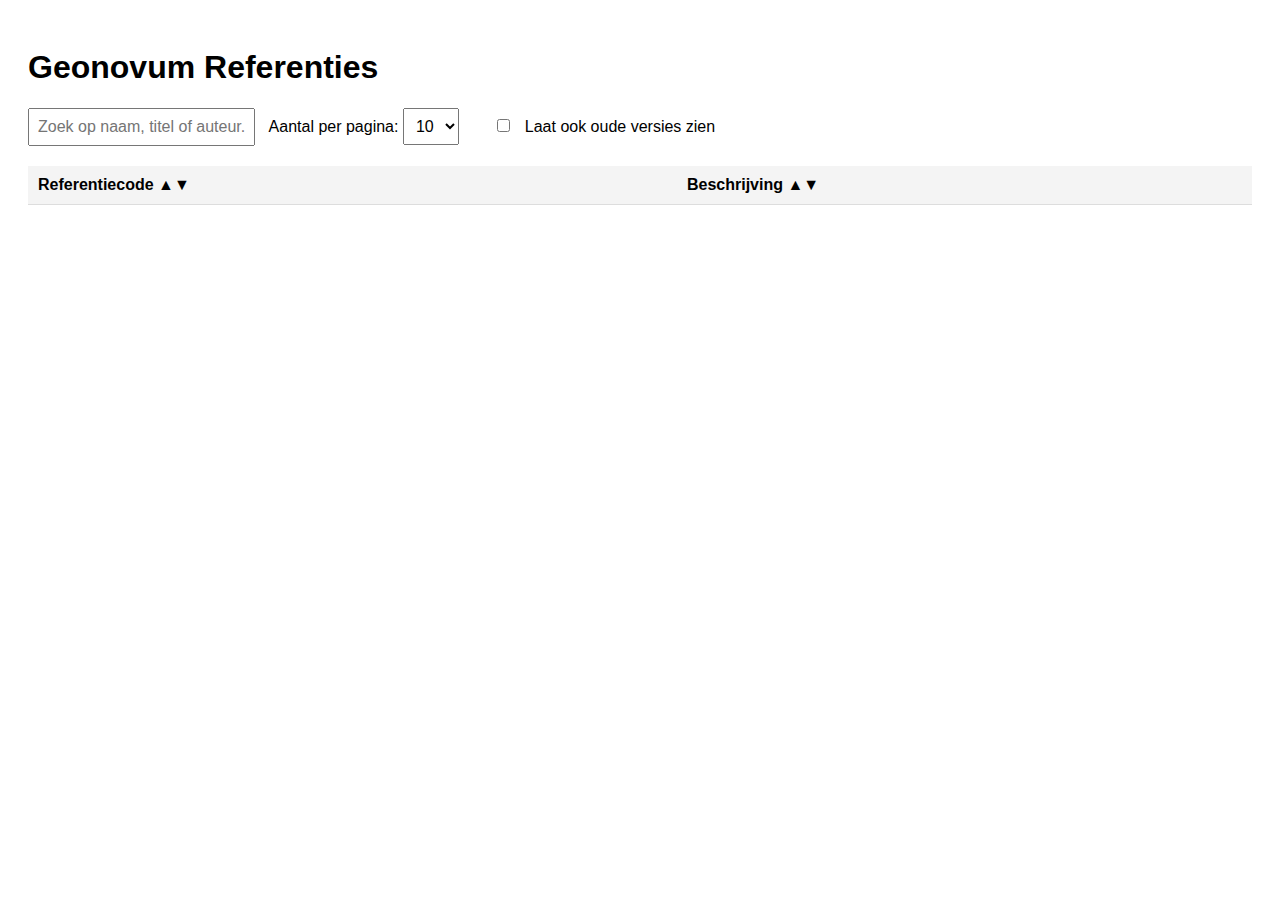
<file: specref/index.html>
<!DOCTYPE html>
<html lang="nl">
<head>
  <meta charset="UTF-8" />
  <title>Geonovum Referenties</title>
  <style>
    body { font-family: sans-serif; padding: 20px; }
    input, select { padding: 8px; font-size: 16px; margin-right: 10px; }
    table { width: 100%; border-collapse: collapse; margin-top: 20px; }
    th, td { padding: 10px; text-align: left; border-bottom: 1px solid #ddd; vertical-align: top; }
    th { cursor: pointer; background-color: #f4f4f4; }
    th:hover { background-color: #e4e4e4; }
    .authors, .editors, .publisher { color: #666; font-size: 14px; }
    .pagination { margin-top: 20px; }
    .pagination button { padding: 5px 10px; margin-right: 5px; }
    .deprecated { color: #999; }
    .copy-button, .json-button, .json-close { font-size: 16px; background: none; border: none; cursor: pointer; margin-right: 5px; }
    .ref-tag { font-family: monospace; }
    .copy-feedback { color: green; font-size: 12px; margin-left: 10px; }
    .json-dialog { width: 80%; max-width: 600px; padding: 20px; border: none; border-radius: 8px; box-shadow: 0 0 10px #aaa; background: #fff; }
    .json-close { float: right; font-size: 18px; }
    pre { white-space: pre-wrap; word-break: break-word; }
  </style>
</head>
<body>
  <h1>Geonovum Referenties</h1>
  <input type="text" id="searchBox" placeholder="Zoek op naam, titel of auteur..." />
  <label for="itemsPerPage">Aantal per pagina:</label>
  <select id="itemsPerPage">
    <option value="10" selected>10</option>
    <option value="25">25</option>
    <option value="50">50</option>
  </select>
  <label style="margin-left: 20px;">
    <input type="checkbox" id="showDeprecated" />
    Laat ook oude versies zien
  </label>

  <table>
    <thead>
      <tr>
        <th data-sort="key">Referentiecode ▲▼</th>
        <th data-sort="info">Beschrijving ▲▼</th>
      </tr>
    </thead>
    <tbody id="resultBody"></tbody>
  </table>
  <div class="pagination" id="pagination"></div>

  <dialog id="jsonDialog" class="json-dialog">
    <button class="json-close" onclick="closeJsonDialog()">✖️</button>
    <pre id="jsonContent"></pre>
  </dialog>

  <script>
    window.respecMermaid = { createFigures: function () {} };
  </script>
  <script src="https://tools.geostandaarden.nl/respec/config/geonovum-config.js"></script>
  <script>
    const localBiblio = organisationConfig.localBiblio;
    let allEntries = Object.entries(localBiblio);
    let filteredEntries = [...allEntries];
    let currentPage = 1;
    let itemsPerPage = 10;
    let currentSort = { key: 'key', direction: 'asc' };

    const searchBox = document.getElementById("searchBox");
    const resultBody = document.getElementById("resultBody");
    const paginationDiv = document.getElementById("pagination");
    const itemsPerPageSelect = document.getElementById("itemsPerPage");
    const headers = document.querySelectorAll("th");
    const showDeprecatedCheckbox = document.getElementById("showDeprecated");

    function sortEntries(entries, sortKey, direction) {
      return entries.sort(([aKey, aVal], [bKey, bVal]) => {
        const valA = sortKey === 'key' ? aKey.toLowerCase() : aVal.title?.toLowerCase() || '';
        const valB = sortKey === 'key' ? bKey.toLowerCase() : bVal.title?.toLowerCase() || '';
        return direction === 'asc' ? valA.localeCompare(valB) : valB.localeCompare(valA);
      });
    }

    function renderTable() {
      resultBody.innerHTML = "";
      const startIndex = (currentPage - 1) * itemsPerPage;
      const pageEntries = filteredEntries.slice(startIndex, startIndex + itemsPerPage);

      for (const [key, val] of pageEntries) {
        const row = document.createElement("tr");
        const keyCell = document.createElement("td");
        const infoCell = document.createElement("td");

        keyCell.innerHTML = `
          <button class="copy-button" onclick="copyToClipboard('[${key}]', this)" title="Kopieer tag">📋</button>
          <button class="json-button" onclick='openJsonDialog("${key}", localBiblio["${key}"])' title="Bekijk JSON">🧾</button>
          <span class="ref-tag">[${key}]</span>
          <span class="copy-feedback" style="display:none;">Gekopieerd!</span>
        `;

        infoCell.innerHTML = `
  <a href="${val.href}" target="_blank" class="${val.deprecated ? 'deprecated' : ''}">
    <strong>${val.title}</strong>
  </a>
  ${Array.isArray(val.authors) && val.authors.length > 0 ? `<br /><span class="authors">Auteurs: ${val.authors.join(", ")}` : '</span>'}
  ${Array.isArray(val.editors) && val.editors.length > 0 ? `<br /><span class="editors">Editors: ${val.editors.join(", ")}` : '</span>'}
  ${val.publisher ? `<br /><span class="publisher">Gepubliceerd door: ${val.publisher}` : '</span>'}
  ${val.date ? `<br/><span>Datum: ${val.date}</span>` : ''}
`;

        row.appendChild(keyCell);
        row.appendChild(infoCell);
        resultBody.appendChild(row);
      }

      renderPagination();
    }

    function renderPagination() {
      const totalPages = Math.ceil(filteredEntries.length / itemsPerPage);
      paginationDiv.innerHTML = "";

      for (let i = 1; i <= totalPages; i++) {
        const btn = document.createElement("button");
        btn.textContent = i;
        btn.disabled = (i === currentPage);
        btn.onclick = () => {
          currentPage = i;
          renderTable();
        };
        paginationDiv.appendChild(btn);
      }
    }

    function updateSearch() {
      const input = searchBox.value.toLowerCase();
      const showDeprecated = showDeprecatedCheckbox.checked;

      filteredEntries = allEntries.filter(([key, val]) => {
        if (!showDeprecated && val.deprecated) return false;
        const inKey = key.toLowerCase().includes(input);
        const inTitle = val.title?.toLowerCase().includes(input);
        const inAuthors = (val.authors || []).some(a => a.toLowerCase().includes(input));
        return inKey || inTitle || inAuthors;
      });

      filteredEntries = sortEntries(filteredEntries, currentSort.key, currentSort.direction);
      currentPage = 1;
      renderTable();
    }

    headers.forEach(header => {
      header.addEventListener("click", () => {
        const sortKey = header.getAttribute("data-sort");
        if (currentSort.key === sortKey) {
          currentSort.direction = currentSort.direction === 'asc' ? 'desc' : 'asc';
        } else {
          currentSort.key = sortKey;
          currentSort.direction = 'asc';
        }
        filteredEntries = sortEntries(filteredEntries, currentSort.key, currentSort.direction);
        renderTable();
      });
    });

    searchBox.addEventListener("input", updateSearch);
    showDeprecatedCheckbox.addEventListener("change", updateSearch);
    itemsPerPageSelect.addEventListener("change", () => {
      itemsPerPage = parseInt(itemsPerPageSelect.value);
      currentPage = 1;
      renderTable();
    });

    function copyToClipboard(text, button) {
      navigator.clipboard.writeText('['+text+']').then(() => {
        const feedback = button.parentElement.querySelector(".copy-feedback");
        feedback.style.display = "inline";
        setTimeout(() => {
          feedback.style.display = "none";
        }, 1500);
      });
    }

    function openJsonDialog(key, entry) {
      const jsonDialog = document.getElementById("jsonDialog");
      const jsonContent = document.getElementById("jsonContent");
      jsonContent.textContent = JSON.stringify({ [key]: entry }, null, 2);
      jsonDialog.showModal();
    }

    function closeJsonDialog() {
      document.getElementById("jsonDialog").close();
    }

    updateSearch();
  </script>
</body>
</html>
</file>
